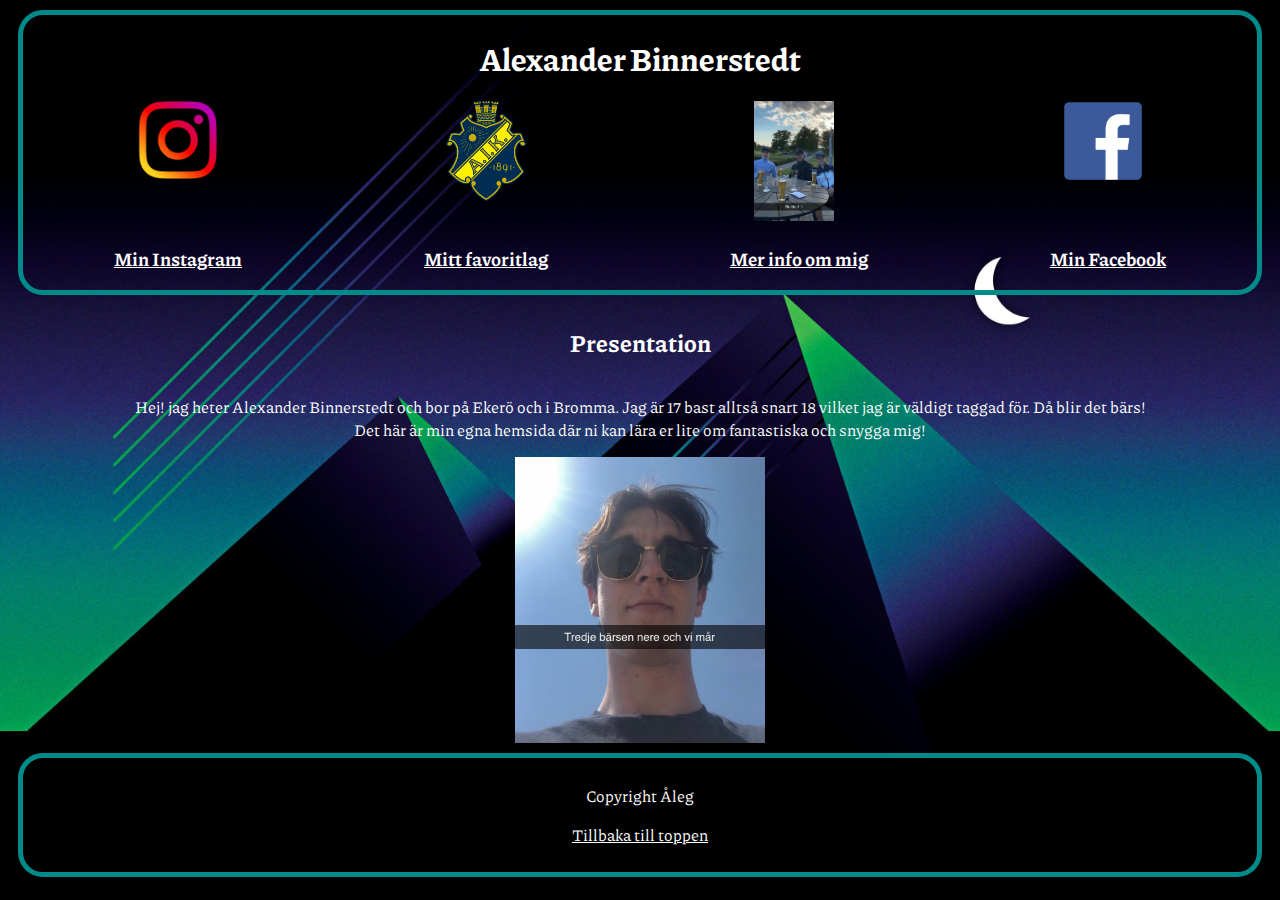
<file: min personliga sida/index.html>
<!DOCTYPE html>
<html lang="en">
  <head>
    <link rel="stylesheet" href="style.css" />
    <link
      href="https://fonts.googleapis.com/css2?family=Piazzolla:ital,wght@0,700;1,500;1,600&display=swap"
      rel="stylesheet"
    /> 
    <meta charset="UTF-8" />
    <meta name="viewport" content="width=device-width, initial-scale=1.0" />
    <title>MinPersonligaSida</title>
  </head>

  <body>
    <header>
      <h1>Alexander Binnerstedt</h1>
      <div class="headmainbilder">
        <a
          href="https://www.instagram.com/abinnerstedt/"
          rel="noopener"
          target="_blank"
        >
          <img src="bilder/instagram.png" alt="instagrams logotyp" width="80" />
        </a>

        <a href="aik.html">
          <img src="bilder/aik.png" alt="aik logotyp" width="80" />
        </a>

        <a href="merommig.html">
          <img
            src="bilder/bärs.jpg"
            alt="bild på mig och mina kompisar"
            width="80"
          />
        </a>

        <a
          href="https://www.facebook.com/alexander.binnerstedt"
          rel="noopener"
          target="_blank"
        >
          <img src="bilder/facebook.png" alt="facebooks logotyp" width="80" />
        </a>
      </div>

      <div class="mainrubriker">
        <a href="https://www.instagram.com/abinnerstedt/">
          <h3>Min Instagram</h3>
        </a>
        <a href="aik.html">
          <h3>Mitt favoritlag</h3>
        </a>
        <a href="merommig.html">
          <h3>Mer info om mig</h3>
        </a>
        <a href="https://www.facebook.com/alexander.binnerstedt">
          <h3>Min Facebook</h3>
        </a>
      </div>
    </header>

    <main>
      <h2>Presentation</h2>
      <p>
        Hej! jag heter Alexander Binnerstedt och bor på Ekerö och i Bromma. Jag
        är 17 bast alltså snart 18 vilket jag är väldigt taggad för. Då blir det
        bärs! Det här är min egna hemsida där ni kan lära er lite om fantastiska
        och snygga mig!
      </p>

      <div>
        <img src="bilder/alex.jpg" alt="bild på mig" width="250" />
      </div>
    </main>

    <footer>
      <p>Copyright Åleg</p>
      <a href="#"><p>Tillbaka till toppen</p></a>
    </footer>
  </body>
</html>
</file>
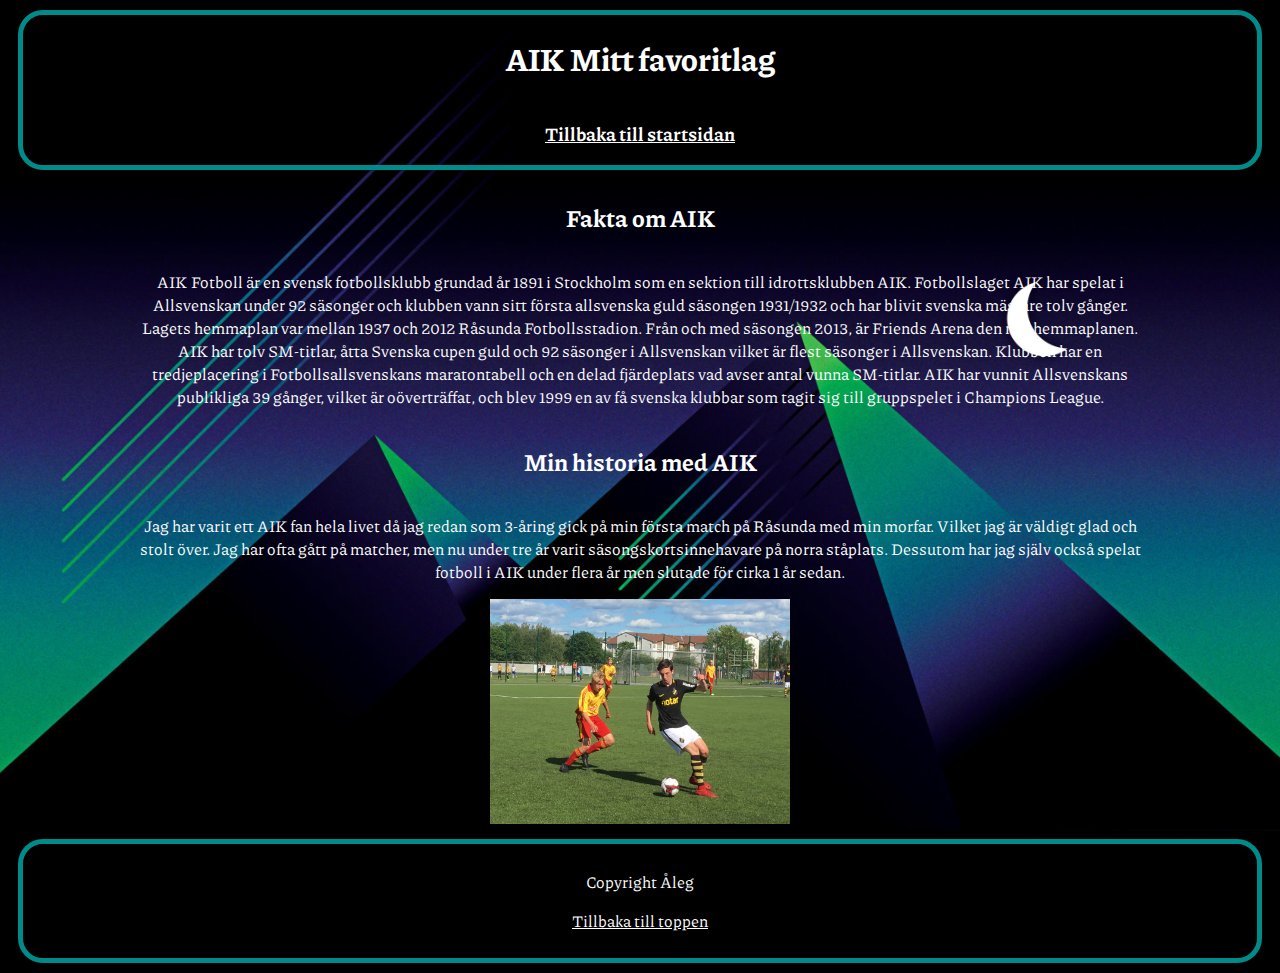
<file: min personliga sida/aik.html>
<!DOCTYPE html>
<html lang="en">
  <head>
    <link rel="stylesheet" href="style.css" />
    <link
      href="https://fonts.googleapis.com/css2?family=Piazzolla:ital,wght@0,700;1,500;1,600&display=swap"
      rel="stylesheet"
    />
    <meta charset="UTF-8" />
    <meta name="viewport" content="width=device-width, initial-scale=1.0" />
    <title>AIK</title>
  </head>

  <body>
    <header>
      <h1>AIK Mitt favoritlag</h1>

      <a href="http://127.0.0.1:5500/Min%20personliga%20sida/index.html#">
        <h3>Tillbaka till startsidan</h3>
      </a>
    </header>

    <main class="aik">
      <h2>Fakta om AIK</h2>
      <p>
        AIK Fotboll är en svensk fotbollsklubb grundad år 1891 i Stockholm som
        en sektion till idrottsklubben AIK. Fotbollslaget AIK har spelat i
        Allsvenskan under 92 säsonger och klubben vann sitt första allsvenska
        guld säsongen 1931/1932 och har blivit svenska mästare tolv gånger.
        Lagets hemmaplan var mellan 1937 och 2012 Råsunda Fotbollsstadion. Från
        och med säsongen 2013, är Friends Arena den nya hemmaplanen. AIK har
        tolv SM-titlar, åtta Svenska cupen guld och 92 säsonger i Allsvenskan
        vilket är flest säsonger i Allsvenskan. Klubben har en tredjeplacering i
        Fotbollsallsvenskans maratontabell och en delad fjärdeplats vad avser
        antal vunna SM-titlar. AIK har vunnit Allsvenskans publikliga 39 gånger,
        vilket är oöverträffat, och blev 1999 en av få svenska klubbar som tagit
        sig till gruppspelet i Champions League.
      </p>

      <h2>Min historia med AIK</h2>
      <p>
        Jag har varit ett AIK fan hela livet då jag redan som 3-åring gick på
        min första match på Råsunda med min morfar. Vilket jag är väldigt glad
        och stolt över. Jag har ofta gått på matcher, men nu under tre år varit
        säsongskortsinnehavare på norra ståplats. Dessutom har jag själv också
        spelat fotboll i AIK under flera år men slutade för cirka 1 år sedan.
      </p>
      <img
        src="bilder/fotbollsmatch.JPG"
        alt="bild på mig när jag spela fotboll"
        width="300"
      />
    </main>

    <footer>
      <p>Copyright Åleg</p>
      <a href="#">
        <p>Tillbaka till toppen</p>
      </a>
    </footer>
  </body>
</html>
</file>
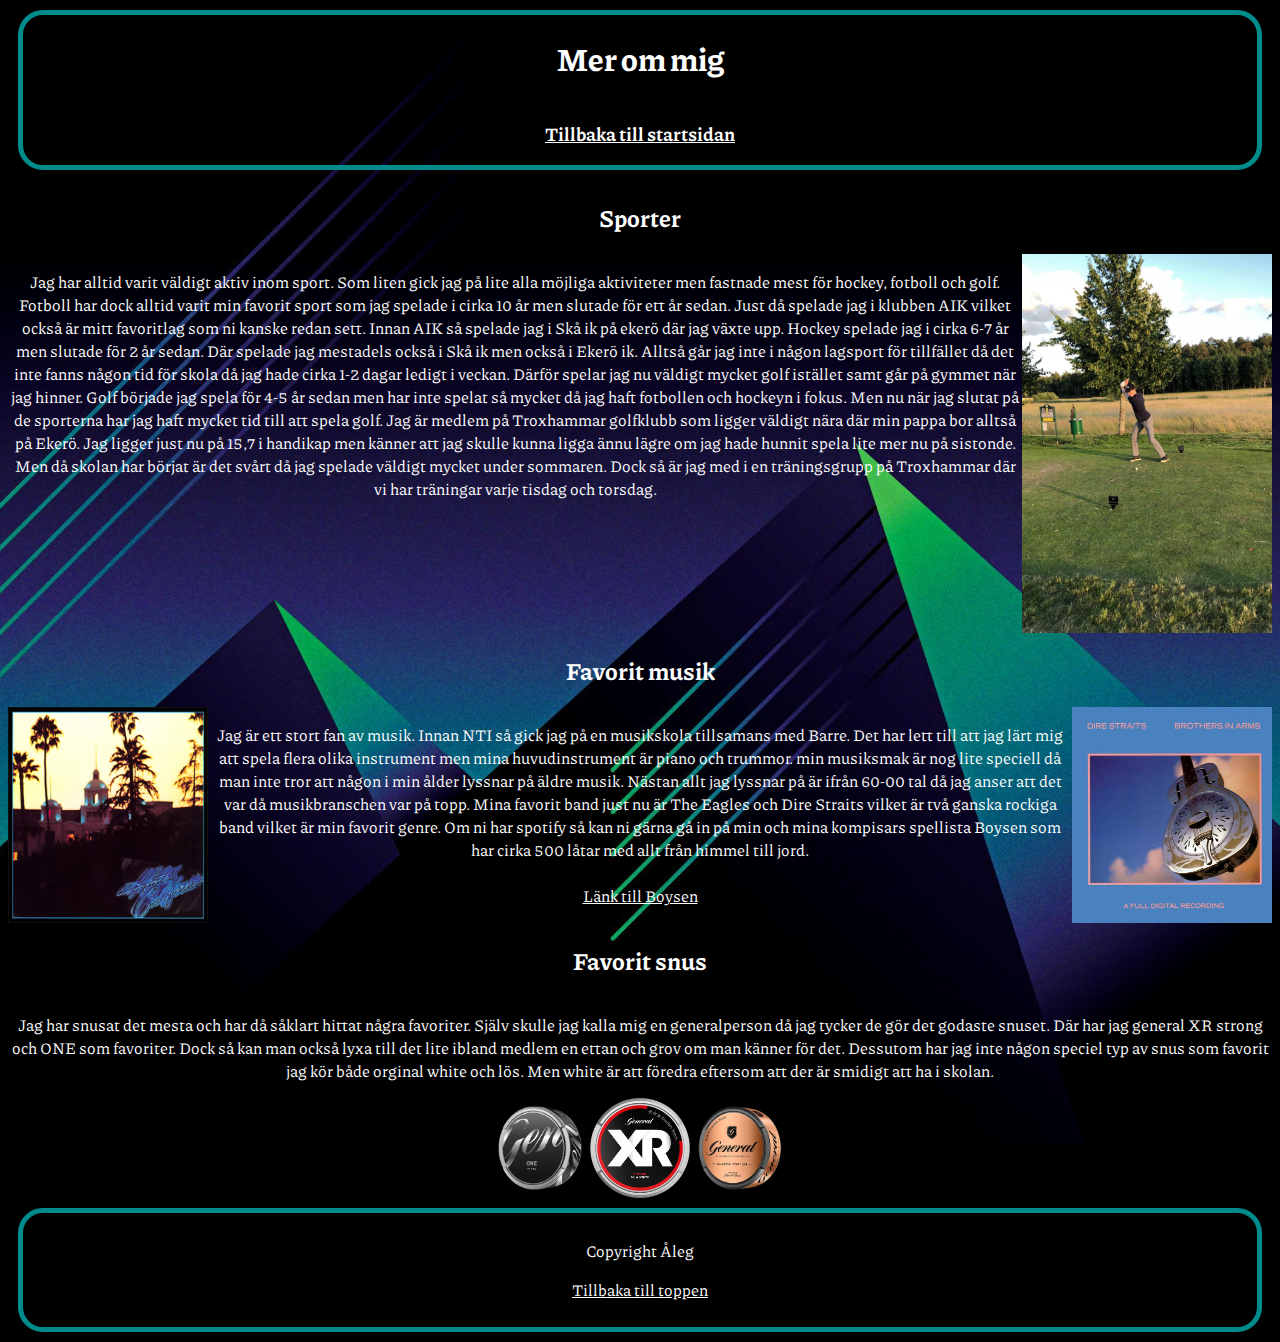
<file: min personliga sida/merommig.html>
<!DOCTYPE html>
<html lang="en">
  <head>
    <link rel="stylesheet" href="style.css" />
    <link
      href="https://fonts.googleapis.com/css2?family=Piazzolla:ital,wght@0,700;1,500;1,600&display=swap"
      rel="stylesheet"
    />
    <meta charset="UTF-8" />
    <meta name="viewport" content="width=device-width, initial-scale=1.0" />
    <title>Mer om mig</title>
  </head>
  <body>
    <header>
      <h1>Mer om mig</h1>
      <a href="http://127.0.0.1:5500/Min%20personliga%20sida/index.html#">
        <h3>Tillbaka till startsidan</h3></a
      >
    </header>

    <main class="merommig">
      <h2>Sporter</h2>
      <div>
        <p>
          Jag har alltid varit väldigt aktiv inom sport. Som liten gick jag på
          lite alla möjliga aktiviteter men fastnade mest för hockey, fotboll
          och golf. Fotboll har dock alltid varit min favorit sport som jag
          spelade i cirka 10 år men slutade för ett år sedan. Just då spelade
          jag i klubben AIK vilket också är mitt favoritlag som ni kanske redan
          sett. Innan AIK så spelade jag i Skå ik på ekerö där jag växte upp.
          Hockey spelade jag i cirka 6-7 år men slutade för 2 år sedan. Där
          spelade jag mestadels också i Skå ik men också i Ekerö ik. Alltså går
          jag inte i någon lagsport för tillfället då det inte fanns någon tid
          för skola då jag hade cirka 1-2 dagar ledigt i veckan. Därför spelar
          jag nu väldigt mycket golf istället samt går på gymmet när jag hinner.
          Golf började jag spela för 4-5 år sedan men har inte spelat så mycket
          då jag haft fotbollen och hockeyn i fokus. Men nu när jag slutat på de
          sporterna har jag haft mycket tid till att spela golf. Jag är medlem
          på Troxhammar golfklubb som ligger väldigt nära där min pappa bor
          alltså på Ekerö. Jag ligger just nu på 15,7 i handikap men känner att
          jag skulle kunna ligga ännu lägre om jag hade hunnit spela lite mer nu
          på sistonde. Men då skolan har börjat är det svårt då jag spelade
          väldigt mycket under sommaren. Dock så är jag med i en träningsgrupp
          på Troxhammar där vi har träningar varje tisdag och torsdag.
        </p>
        <img
          src="bilder/golf.jpg"
          alt="bild på när jag spelar golf"
          width="250"
        />
      </div>

      <h2>Favorit musik</h2>
      <div>
        <img
          src="bilder/Hotelcalifornia.jpg"
          alt="bild på albumet hotel california"
          width="200"
        />
        <p>
          Jag är ett stort fan av musik. Innan NTI så gick jag på en musikskola
          tillsamans med Barre. Det har lett till att jag lärt mig att spela
          flera olika instrument men mina huvudinstrument är piano och trummor.
          min musiksmak är nog lite speciell då man inte tror att någon i min
          ålder lyssnar på äldre musik. Nästan allt jag lyssnar på är ifrån
          60-00 tal då jag anser att det var då musikbranschen var på topp. Mina
          favorit band just nu är The Eagles och Dire Straits vilket är två
          ganska rockiga band vilket är min favorit genre. Om ni har spotify så
          kan ni gärna gå in på min och mina kompisars spellista Boysen som har
          cirka 500 låtar med allt från himmel till jord.
          <br />
          <br />
          <a
            href="https://open.spotify.com/playlist/75p4840fbWVPmiOsIg4hEB?si=que5vHZATkyvZQxmHpjJUA"
            rel="noopener"
            target="_blank"
          >
            Länk till Boysen
          </a>
        </p>
        <img
          src="bilder/brothersinarms.jpg"
          alt="bild på albumet brothers in arms"
          width="200"
        />
      </div>

      <h2>Favorit snus</h2>
      <p>
        Jag har snusat det mesta och har då såklart hittat några favoriter.
        Själv skulle jag kalla mig en generalperson då jag tycker de gör det
        godaste snuset. Där har jag general XR strong och ONE som favoriter.
        Dock så kan man också lyxa till det lite ibland medlem en ettan och grov
        om man känner för det. Dessutom har jag inte någon speciel typ av snus
        som favorit jag kör både orginal white och lös. Men white är att föredra
        eftersom att der är smidigt att ha i skolan.
      </p>
      <div>
        <img src="bilder/snusdosa2.png" alt="bild på en snusdosa" width="100" />
        <img src="bilder/snusdosa.png" alt="bild på en snusdosa" width="100" />
        <img src="bilder/snusdosa3.png" alt="bild på en snusdosa" width="100" />
      </div>
    </main>

    <footer>
      <p>Copyright Åleg</p>
      <a href="#">
        <p>Tillbaka till toppen</p>
      </a>
    </footer>
  </body>
</html>
</file>
<file: min personliga sida/style.css>
html {
  background-image: url(bilder/bakgrundsbild.jpg);
  background-position: center;
  background-size: cover;
}

.merommig {
  margin-left: 0%;
  margin-right: 0%;
}

body {
  font-family: "Piazzolla", serif;
  color: white;
  text-align: center;
}

header {
  border-style: solid;
  border-radius: 25px;
  border-color: darkcyan;
  border-width: 5px;
  margin: 10px;
}

.headmainbilder {
  display: flex;
  justify-content: space-around;
}

.mainrubriker {
  display: flex;
  justify-content: space-around;
}

main {
  margin-right: 10%;
  margin-left: 10%;
}

h1,
h2 {
  margin: 0px;
  padding: 20px;
}

div {
  display: flex;
  justify-content: center;
}

footer {
  border-style: solid;
  border-radius: 25px;
  border-color: darkcyan;
  border-width: 5px;
  margin: 10px;
  padding: 10px;
  color: white;
  text-align: center;
}

a {
  color: white;
}

a:hover {
  color: blue;
}
</file>
